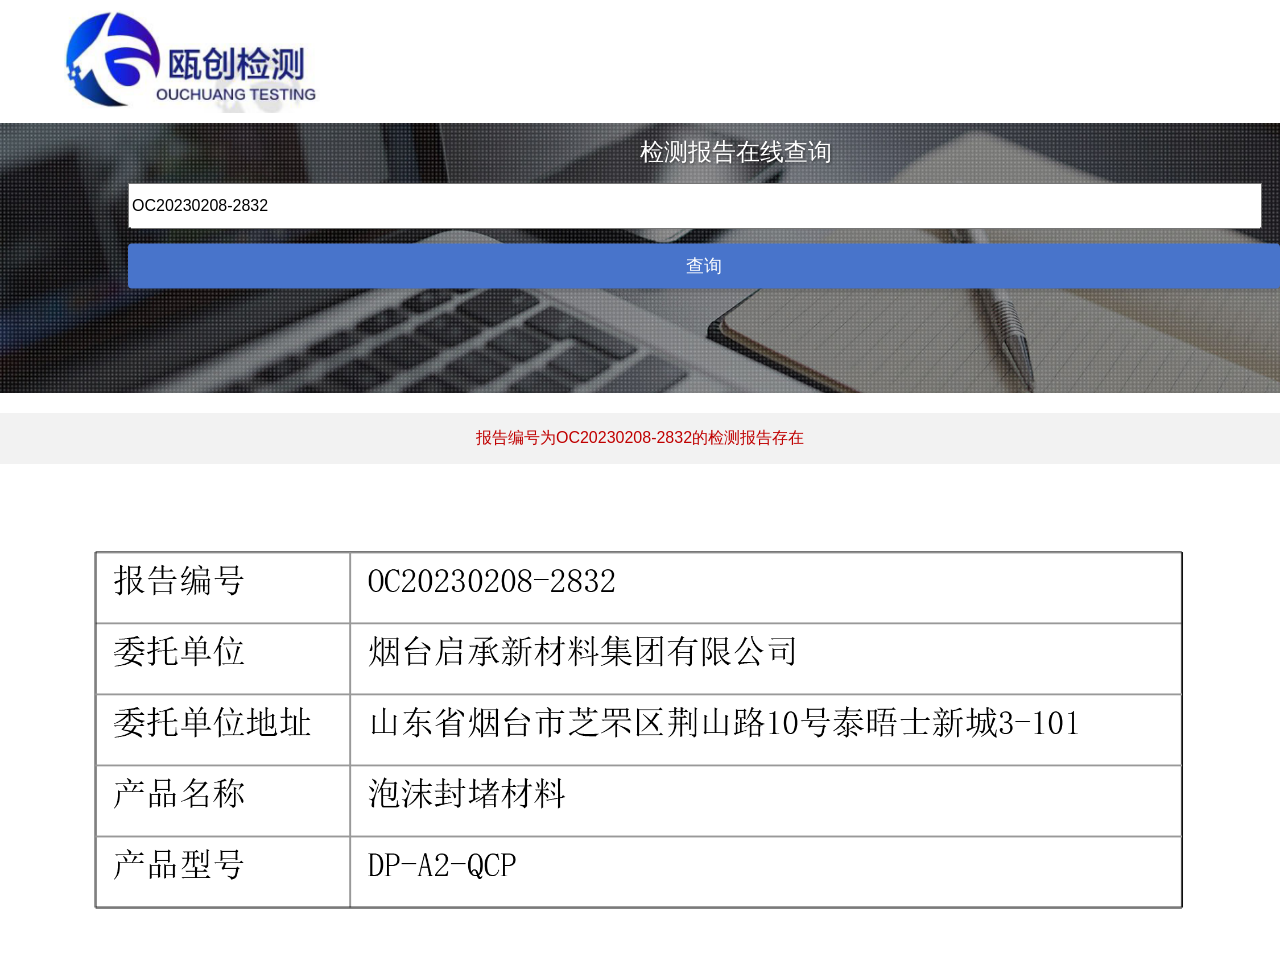
<file: index.html>
<!DOCTYPE html>
<html lang="en">
<head>
    <meta charset="UTF-8">
    <meta name="viewport" content="width=device-width, initial-scale=1.0, maximum-scale=1.0, user-scalable=no">
    <meta http-equiv="X-UA-Compatible" content="ie=edge">
    <title>瓯创检测</title>
    <style src="reset.css"></style>
    <script src="js/jquery.min.js"></script>
</head>
<body>
    <div class="banner">
        <div class="logo">
            <img src="img/logo.png" alt="">
        </div>
        <div class="content-box">
          
        </div>
          <div class="content-title" style="top: 20%;">
                <p>检测报告在线查询</p>
                
                <input type="text" value="OC20230208-2832"  id="name_c">
                <div class="button-box">查询</div>
            </div>
            <div class="hint yes" >
                报告编号为OC20230208-2832的检测报告存在
            </div>
            <div class="hint no" >
               抱歉，没有找到相关产品！建议你拨打咨询热线
            </div>
            <div class="form-box">
                <img src="img/bg.png" alt="">
            </div>
    </div>
    <!-- <div style="width: 100%;height: 40px;background: red;"></div> -->
</body>
</html>
<style>
    body{
      margin: 0;
            position: relative;
            font-family: Arial, sans-serif;
            background: #fff;
            min-height: 100vh;
            overflow-x: hidden;
    }
.banner{
    position: relative;
    width: 100%;
    min-height: 100vh;
    background: #fff;
    
}
.logo{
    width: 20%;
    margin-left: 5%;
    margin-top: 10px;
    margin-bottom: 10px;
     padding-top: env(safe-area-inset-top);

}
.logo img{
    width: 100%;
     display: block;
     height: auto;
}
.content-box{
    width: 100%;
    height: 30vh;
     min-height: 200px;
    background: url("img/bj.jpg")no-repeat;
    background-size: cover;
    background-position: center top;
    background-repeat: no-repeat;
}
.content-title{
    
      position: absolute;
            width: 100%;
            top: 10%;
            left: 0;
            transform: translateY(-50%);
            padding: 0 10%;
            z-index: 5;
}
.content-title p{
    text-align: center;
     width: 95%;
            font-size: clamp(16px, 4vw, 24px);
            color: #fff;
            text-align: center;
            text-shadow: 1px 1px 3px rgba(0,0,0,0.5);
            margin-bottom: 15px;
}
.content-title input{
    width: 88%;
            height: 40px;
         
            font-size: 16px;
           
}
.button-box{
    margin-top: 15px;
            width: 90%;
            height: 45px;
            text-align: center;
            line-height: 45px;
            background: #4874cb;
            font-size: 18px;
            color: #fff;
            border-radius: 4px;
            cursor: pointer;
            user-select: none;
            transition: all 0.2s;
            border: none;
            box-shadow: 0 2px 5px rgba(0,0,0,0.2);
}
   .button-box:active {
            background: #3a5da8;
            transform: translateY(1px);
        }
        
        .hint {
            width: 100%;
            /* min-height: 10vh; */
            padding: 15px 0px;
            background: #f2f2f2;
            color: #c00000;
            text-align: center;
            display: flex;
            align-items: center;
            justify-content: center;
            margin-top: 20px;
        }
        
        .form-box {
            width: 100%;
            padding: 20px 0;
        }
        
        .form-box img {
            width: 100%;
            height: auto;
            display: block;
        }
        
        .yes {
            display: block;
        }
        
        .no {
            display: none;
        }
        
        @media (max-width: 768px) {
            .logo {
                width: 22%;
            }
            
            .content-title {
                 padding: 0 5%;
            }
            
            .button-box {
                height: 50px;
                line-height: 50px;
            }
        }
/* .hint{
    width: 100%;
    height: 10vh;
    background: #f2f2f2;
    color: #c00000;
    text-align: center;
    line-height: 10vh;
}
.form-box{
    width: 100%;
    height: 30vh;
}
.form-box img{
    width: 100%;
}
.yes{
    display: block;
}
.no{
    display: none;
} */
</style>
<script>
  $(document).ready(function() {
            // 防止移动端键盘弹出导致布局错乱
            function adjustLayout() {
                if (window.innerHeight < 500) {
                    $('.content-title').css('top', '30%');
                } else {
                    $('.content-title').css('top', '20%');
                }
            }
            
            // 初始调整布局
            adjustLayout();
            window.addEventListener('resize', adjustLayout);
            
            // 处理查询逻辑
            function handleQuery() {
                var name_c = $("#name_c").val().trim();
                if(name_c === "OC20230208-2832") {
                    $(".yes").show();
                    $(".no").hide();
                    $(".form-box").show();
                } else {
                    $(".yes").hide();
                    $(".no").show();
                    $(".form-box").hide();
                }
                
                // 收起键盘
                document.activeElement.blur();
            }
            
            // 查询按钮事件
            $(".button-box").on("click touchstart", function(e) {
                console.log("11111")
                e.preventDefault();
                handleQuery();
            });
            
            // 输入框键盘事件
            $("#name_c").on("keypress", function(e) {
                if(e.which === 13) {
                    handleQuery();
                }
            });
            
            // 点击空白处收起键盘
            $(document).on('touchstart', function(e) {
                if (!$(e.target).closest('input, button').length) {
                    document.activeElement.blur();
                }
            });
        });

</script>
</file>
